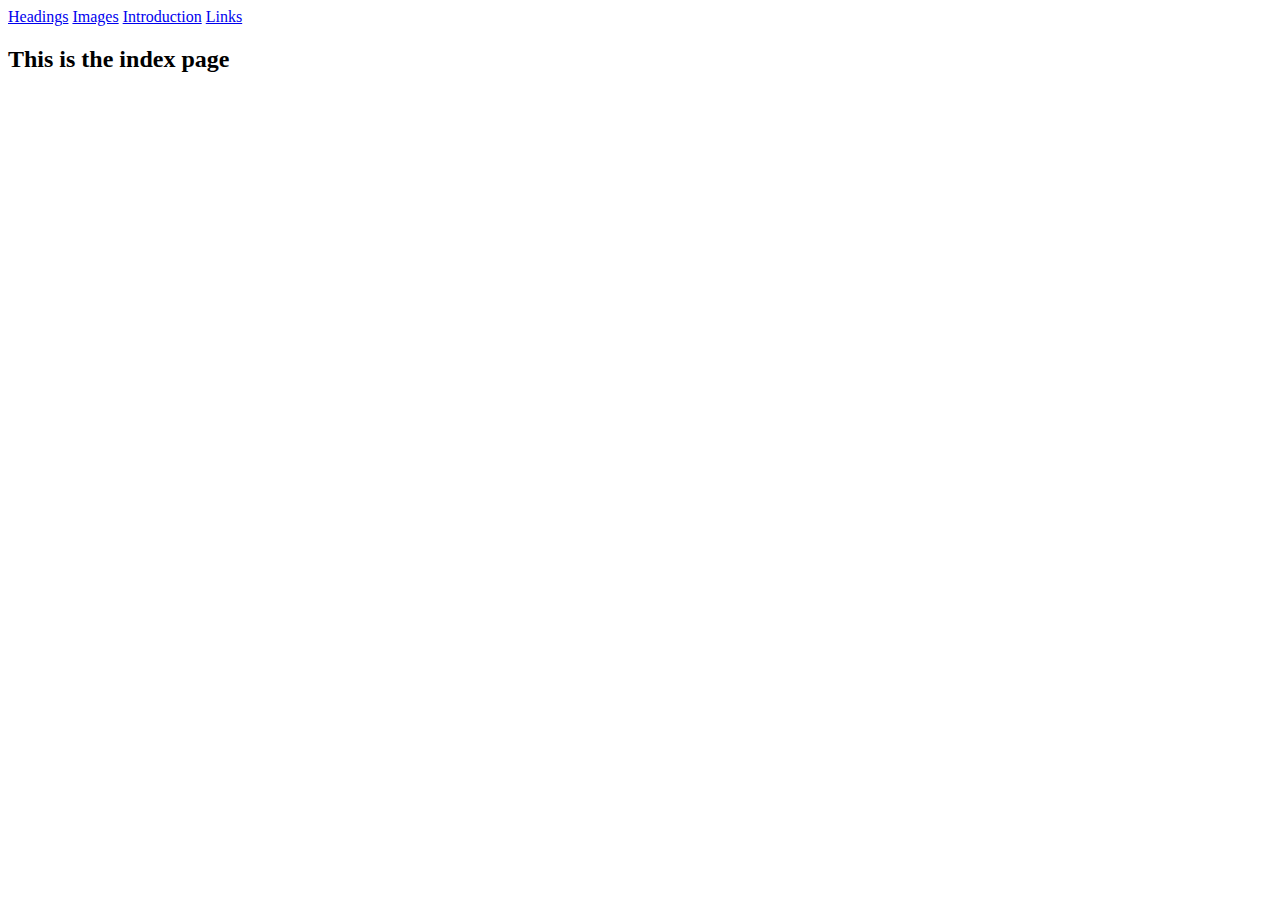
<file: index.html>
<!doctype html>
<html lang="en">
<head>
    <meta charset="UTF-8">
    <meta name="viewport"
          content="width=device-width, user-scalable=no, initial-scale=1.0, maximum-scale=1.0, minimum-scale=1.0">
    <meta http-equiv="X-UA-Compatible" content="ie=edge">
    <title>Home</title>
  <link rel="icon" href="assets/images/image1.jpg">
</head>
<body>
<a href="headings.html">Headings</a>
<a href="images.html">Images</a>
<a href="htmlproject1.html">Introduction</a>
<a href="links.html">Links</a>
<h2>This is the index page</h2>


</body>
</html>
</file>
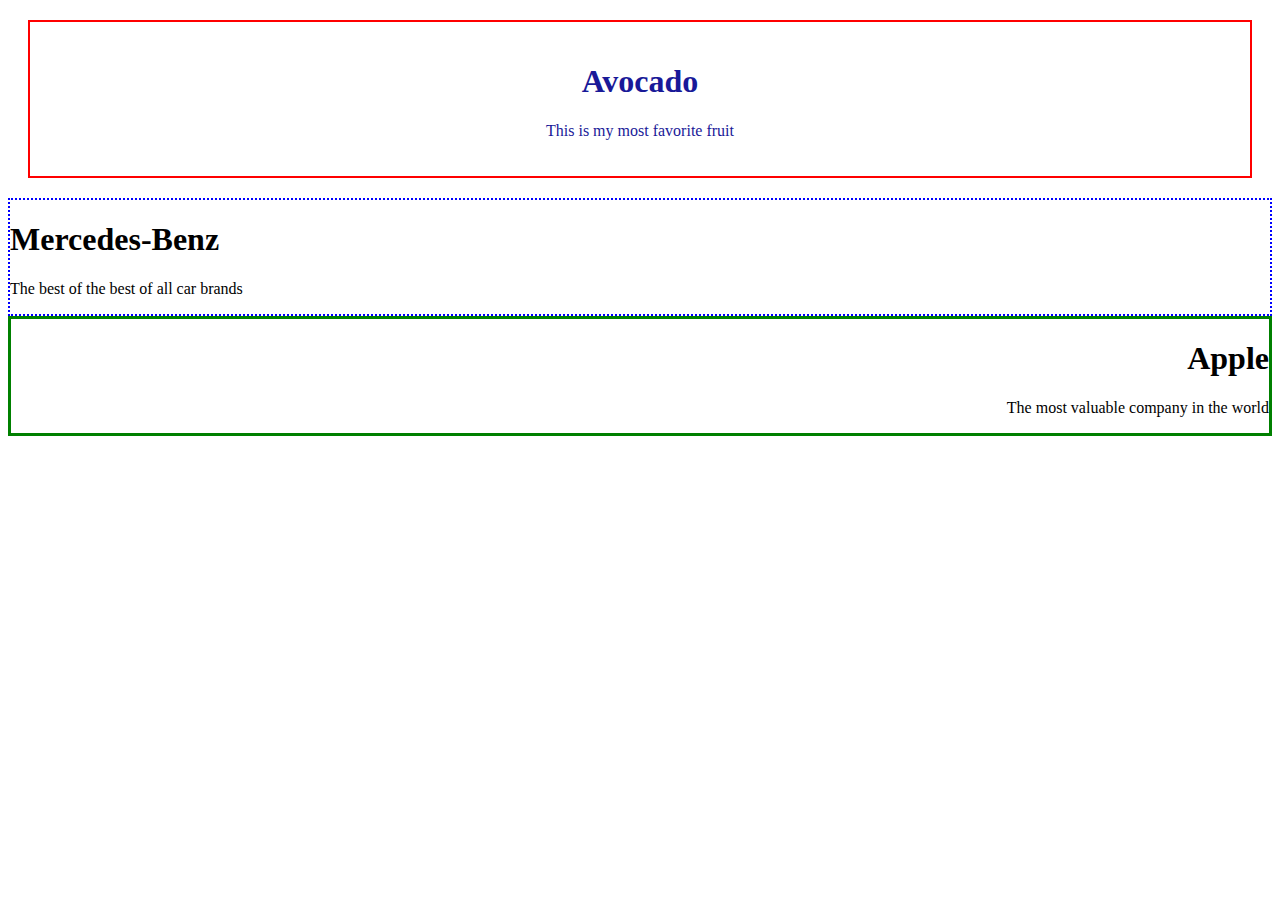
<file: divs.html>
<!doctype html>
<html lang="en">
<head>
    <meta charset="UTF-8">
    <meta name="viewport"
          content="width=device-width, user-scalable=no, initial-scale=1.0, maximum-scale=1.0, minimum-scale=1.0">
    <meta http-equiv="X-UA-Compatible" content="ie=edge">
    <title>Divs</title>
  <link rel="stylesheet" href="assets/css/style.css">
</head>
<body>
<div class="Fruits">
  <h1>Avocado</h1>
  <p>This is my most favorite fruit</p>
</div>
<div class="Cars">
  <h1>Mercedes-Benz</h1>
  <p>The best of the best of all car brands</p>
</div>
<div class="Companies">
  <h1>Apple</h1>
  <p>The most valuable company in the world</p>
</div>

</body>
</html>
</file>
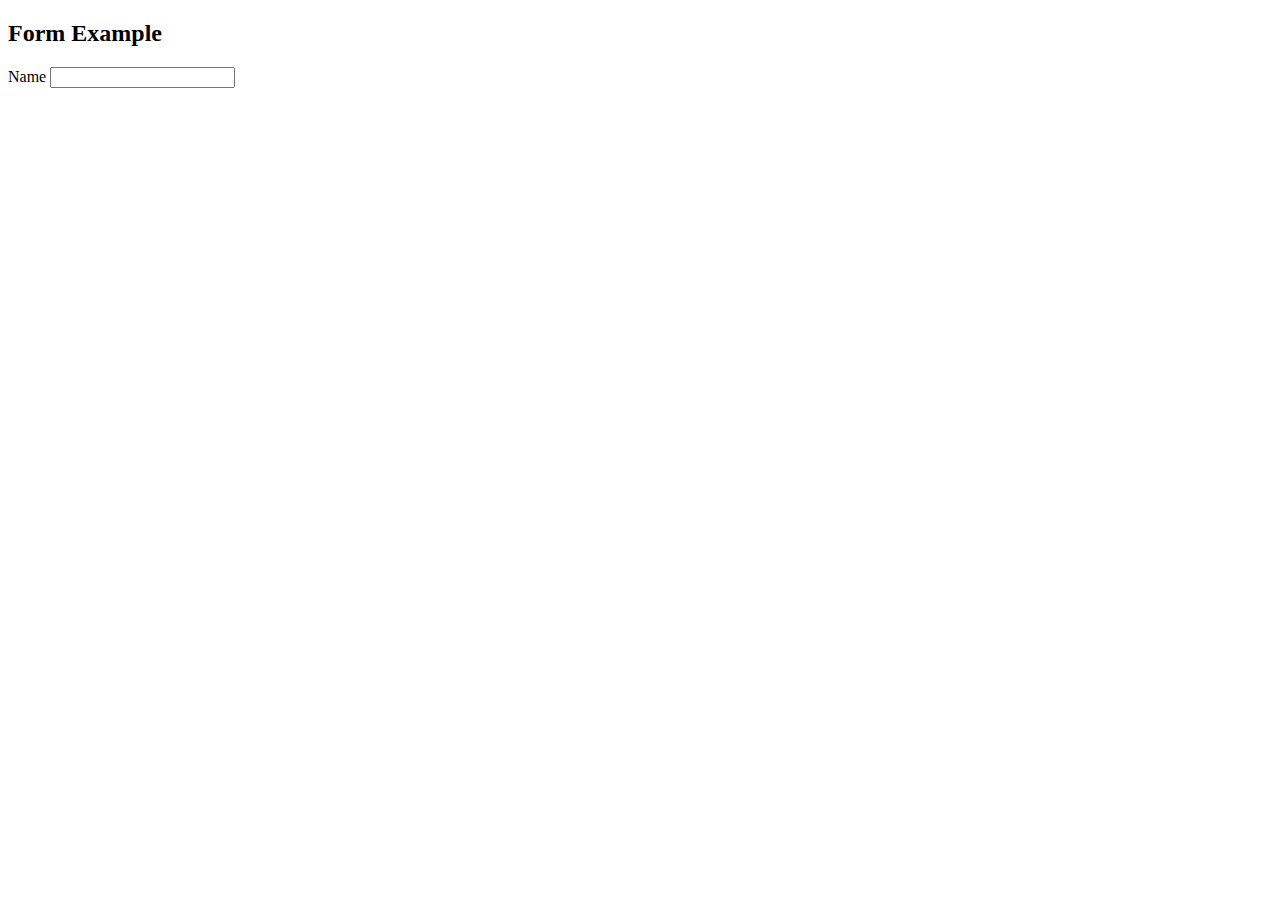
<file: formexample.html>
<!doctype html>
<html lang="en">
<head>
    <meta charset="UTF-8">
    <meta name="viewport"
          content="width=device-width, user-scalable=no, initial-scale=1.0, maximum-scale=1.0, minimum-scale=1.0">
    <meta http-equiv="X-UA-Compatible" content="ie=edge">
    <title>FormExample</title>
</head>
<div class="container">
    <h2>Form Example</h2>
    <form action="">
        <div class="form-group">
            <label for="name">Name</label>
            <input type="text"id="name" name="name"required>
        </div>

    </form>
</div>
<body>

</body>
</html>
</file>
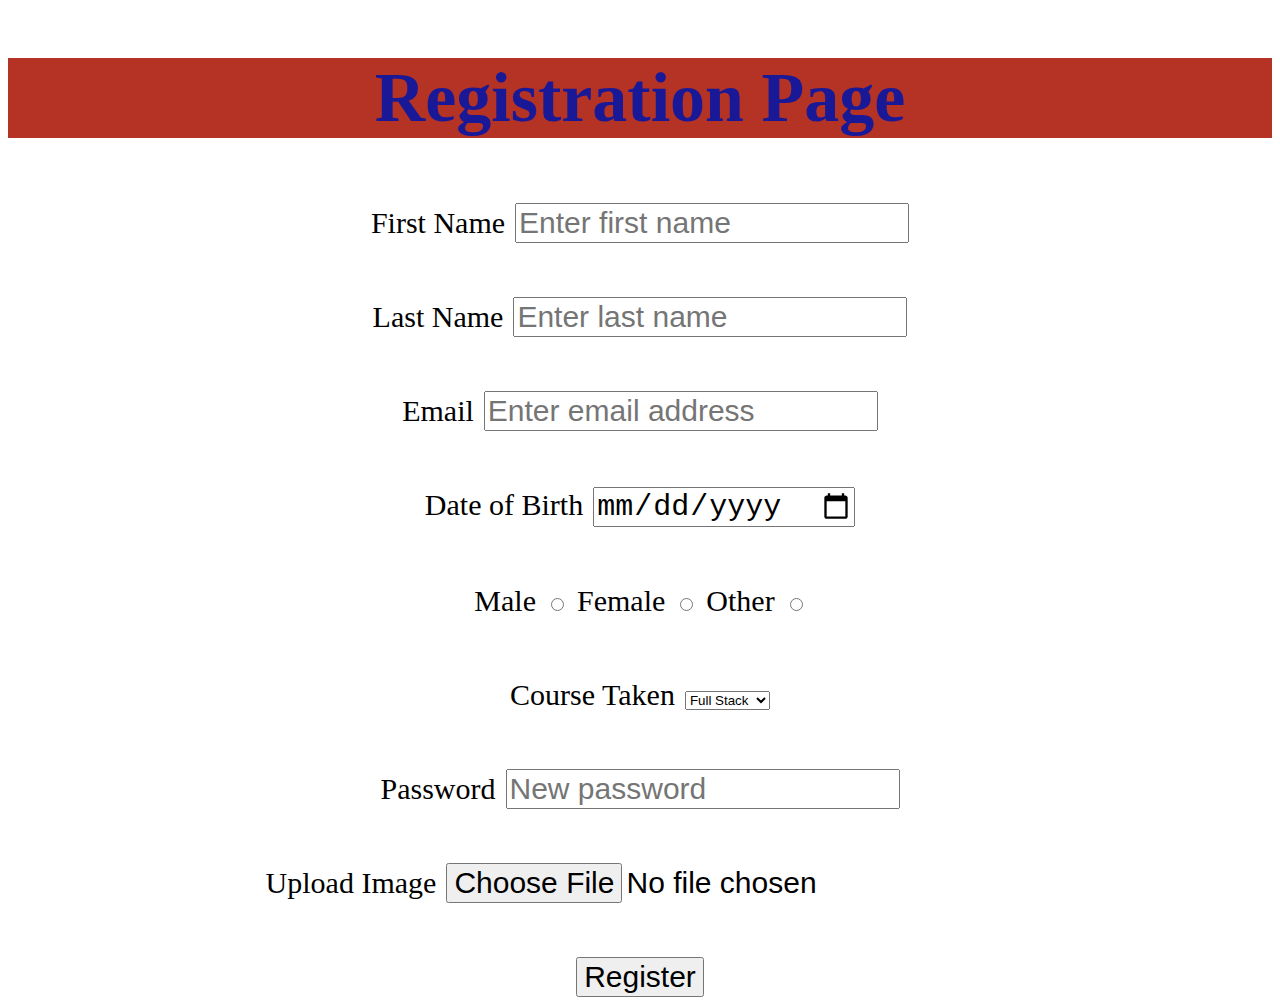
<file: forms.html>
<!doctype html>
<html lang="en">
<head>
    <meta charset="UTF-8">
    <meta name="viewport"
          content="width=device-width, user-scalable=no, initial-scale=1.0, maximum-scale=1.0, minimum-scale=1.0">
    <meta http-equiv="X-UA-Compatible" content="ie=edge">
    <title>Forms</title>
    <style>
        h2{
            background-color: #b43325;
            text-align: center;
            font-family: Gargi;
            font-size: 70px;
            color: #191998;
                    }
        form{
            text-align: center;
            font-family: KacstScreen;
            font-size: 40px;
        }
        label,input{
            font-size: 30px;
        }

    </style>
</head>
<h2>Registration Page</h2>
<form action="">
    <label for="fname">First Name</label>
    <input type="text"id="fname"name="jina"placeholder="Enter first name"><br><br>
    <label for="lname">Last Name</label>
    <input type="text"id="lname"name="jina2"placeholder="Enter last name"><br><br>
    <label for="email">Email</label>
    <input type="email"id="email"name="obuyaopiyo"placeholder="Enter email address"><br><br>
    <label for="Dob">Date of Birth</label>
    <input type="date"id="Dob"name="Tarehe"><br><br>
    <label for="male">Male</label>
    <input type="radio"id="male"name="gender">
    <label for="female">Female</label>
    <input type="radio"id="female"name="gender">
    <label for="other">Other</label>
    <input type="radio"id="other"name="gender"><br><br>
    <label for="course">Course Taken</label>
    <select name="" id="course">
        <option value="Full Stack">Full Stack</option>
        <option value="JavaScript">JavaScript</option>
        <option value="Android">Android</option>
        <option value="Python">Python</option>
        <option value="Java">Java</option>
        <option value="R">R</option>
    </select><br><br>
    <label for="pass">Password</label>
    <input type="password"id="pass"name="nenosiri"placeholder="New password"><br><br>
    <label for="image">Upload Image</label>
    <input type="file"id="image"upload Image><br><br>
    <input type="submit"value="Register"
</form>
<body>

</body>
</html>
</file>
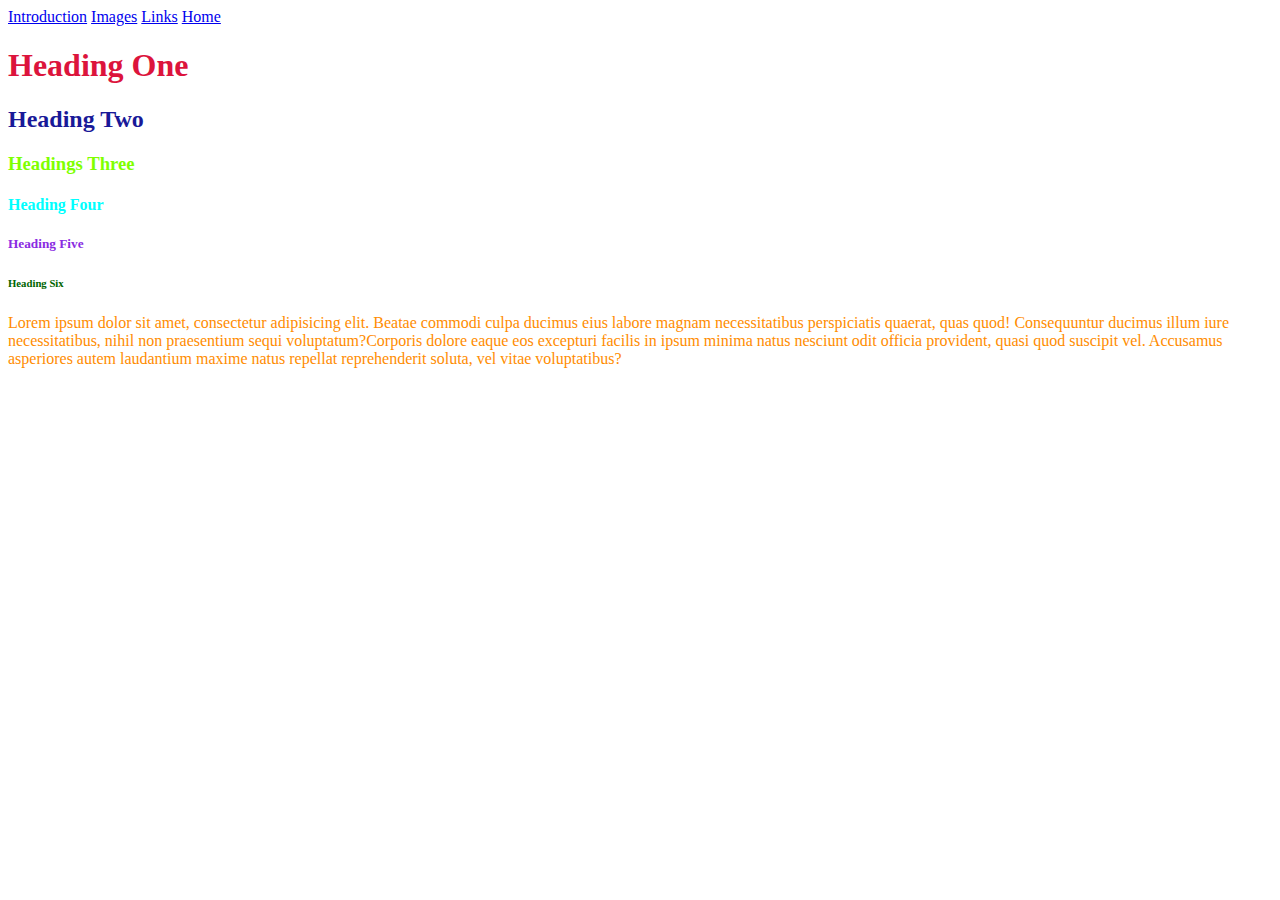
<file: headings.html>
<!doctype html>
<html lang="en">
<head>
    <meta charset="UTF-8">
    <meta name="viewport"
          content="width=device-width, user-scalable=no, initial-scale=1.0, maximum-scale=1.0, minimum-scale=1.0">
    <meta http-equiv="X-UA-Compatible" content="ie=edge">
    <title>Heading</title>
    <link rel="icon" href="assets/images/image3.jpg">
</head>
<body>
<a href="htmlproject1.html">Introduction</a>
<a href="images.html">Images</a>
<a href="links.html">Links</a>
<a href="index.html">Home</a>

<h1 style="color: crimson">Heading One</h1>
<h2 style="color: #191998">Heading Two</h2>
<h3 style="color: chartreuse">Headings Three</h3>
<h4 style="color: aqua">Heading Four</h4>
<h5 style="color: blueviolet">Heading Five</h5>
<h6 style="color: darkgreen">Heading Six</h6>
<p style="color: darkorange"><span>Lorem ipsum dolor sit amet, consectetur adipisicing elit. Beatae commodi culpa ducimus eius labore magnam necessitatibus perspiciatis quaerat, quas quod! Consequuntur ducimus illum iure necessitatibus, nihil non praesentium sequi voluptatum?</span><span>Corporis dolore eaque eos excepturi facilis in ipsum minima natus nesciunt odit officia provident, quasi quod suscipit vel.
  Accusamus asperiores autem laudantium maxime natus repellat reprehenderit soluta, vel vitae voluptatibus?</span></p>

</body>
</html>
</file>
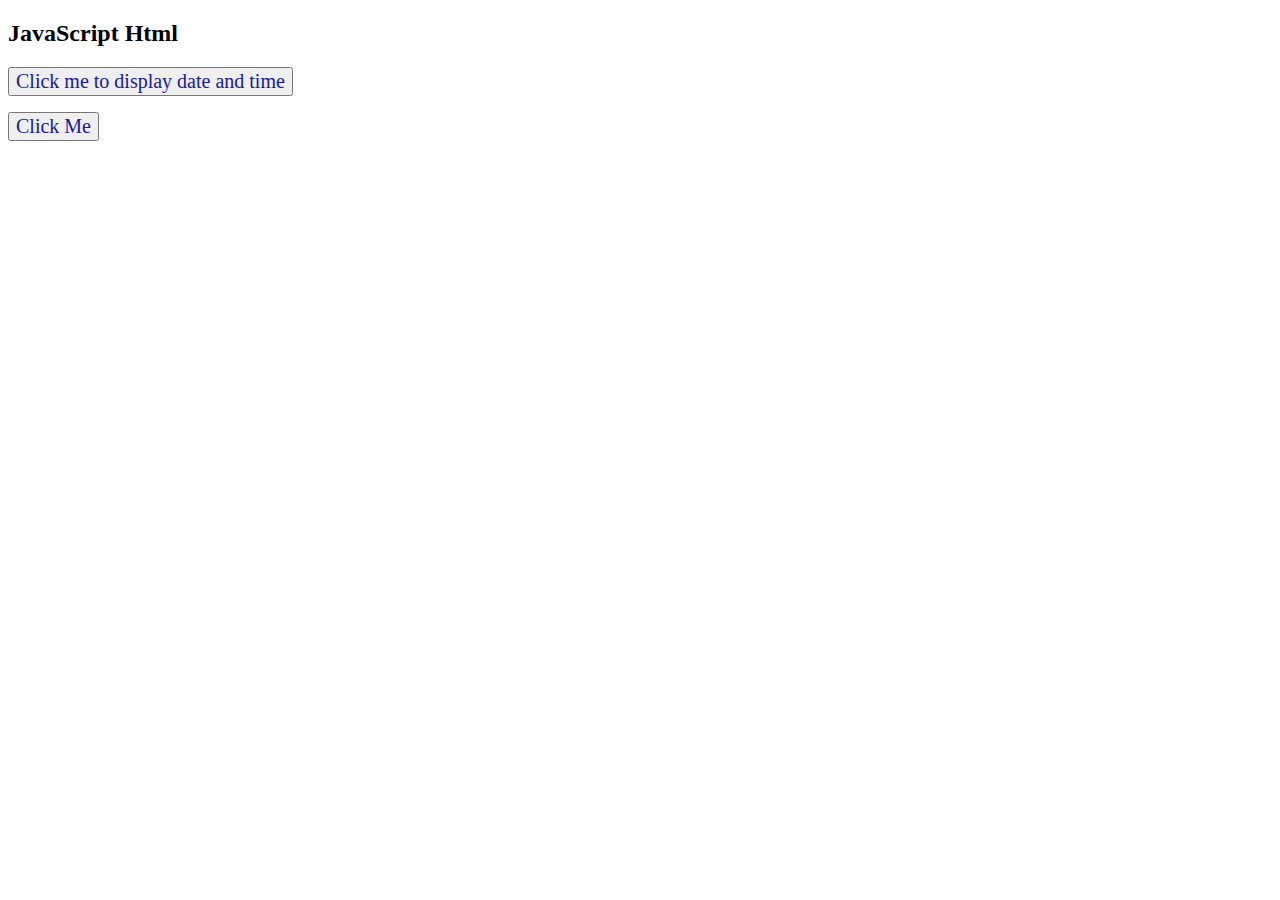
<file: htmljs.html>
<!doctype html>
<html lang="en">
<head>
    <meta charset="UTF-8">
    <meta name="viewport"
          content="width=device-width, user-scalable=no, initial-scale=1.0, maximum-scale=1.0, minimum-scale=1.0">
    <meta http-equiv="X-UA-Compatible" content="ie=edge">
    <title>js</title>
    <style>
        button{
            color: #191998;
            font-size: 20px;
            font-family: KacstOne;
        }
    </style>
    <script>
        function Showalert(){
            alert('Hello world!')
        }
    </script>
</head>
<body>
<h2>JavaScript Html</h2>
<button type="button" onclick="document.getElementById('emob').innerHTML=Date()">Click me to display date and time</button>

<p id="emob"> </p>
<button type="button" onclick="Showalert()">Click Me</button>
</body>
</html>
</file>
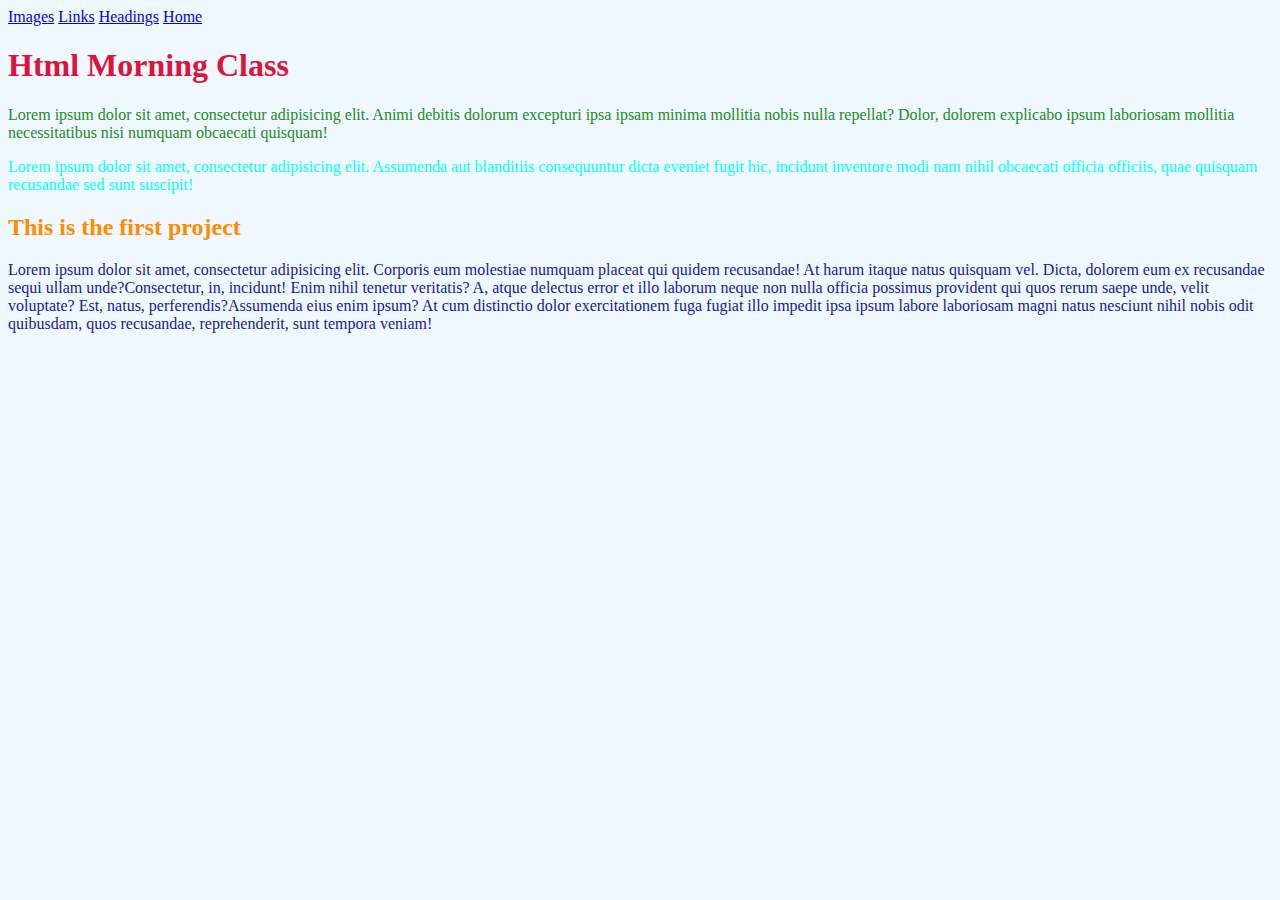
<file: htmlproject1.html>
<!doctype html>
<html lang="en">
<head>
    <meta charset="UTF-8">
    <meta name="viewport"
          content="width=device-width, user-scalable=no, initial-scale=1.0, maximum-scale=1.0, minimum-scale=1.0">
    <meta http-equiv="X-UA-Compatible" content="ie=edge">
    <title>Introduction</title>
    <link rel="icon" href="assets/images/image2.jpg">
</head>
<a href="images.html">Images</a>
<a href="links.html">Links</a>
<a href="headings.html">Headings</a>
<a href="index.html">Home</a>

<body style="background-color: aliceblue">
<h1 style="color: crimson">Html Morning Class</h1>
<p style="color: forestgreen">Lorem ipsum dolor sit amet, consectetur adipisicing elit. Animi debitis dolorum excepturi ipsa ipsam minima mollitia nobis nulla repellat? Dolor,
    dolorem explicabo ipsum laboriosam mollitia necessitatibus nisi numquam obcaecati quisquam!</p>
<p style="color: aqua">Lorem ipsum dolor sit amet, consectetur adipisicing elit. Assumenda aut blanditiis consequuntur dicta eveniet fugit hic,
    incidunt inventore modi nam nihil obcaecati officia officiis, quae quisquam recusandae sed sunt suscipit!</p>
<h2 style="color: darkorange">This is the first project</h2>
<p style="color: #191998"><span>Lorem ipsum dolor sit amet, consectetur adipisicing elit. Corporis eum molestiae numquam placeat qui quidem recusandae! At harum itaque natus quisquam vel. Dicta, dolorem eum ex recusandae sequi ullam unde?</span><span>Consectetur, in, incidunt! Enim nihil tenetur veritatis? A, atque delectus error et illo laborum neque non nulla officia possimus provident qui quos rerum saepe unde, velit voluptate? Est, natus, perferendis?</span><span>Assumenda eius enim ipsum? At cum distinctio dolor exercitationem fuga fugiat illo impedit ipsa ipsum labore laboriosam magni natus
    nesciunt nihil nobis odit quibusdam, quos recusandae, reprehenderit, sunt tempora veniam!</span></p>

</body>
</html>
</file>
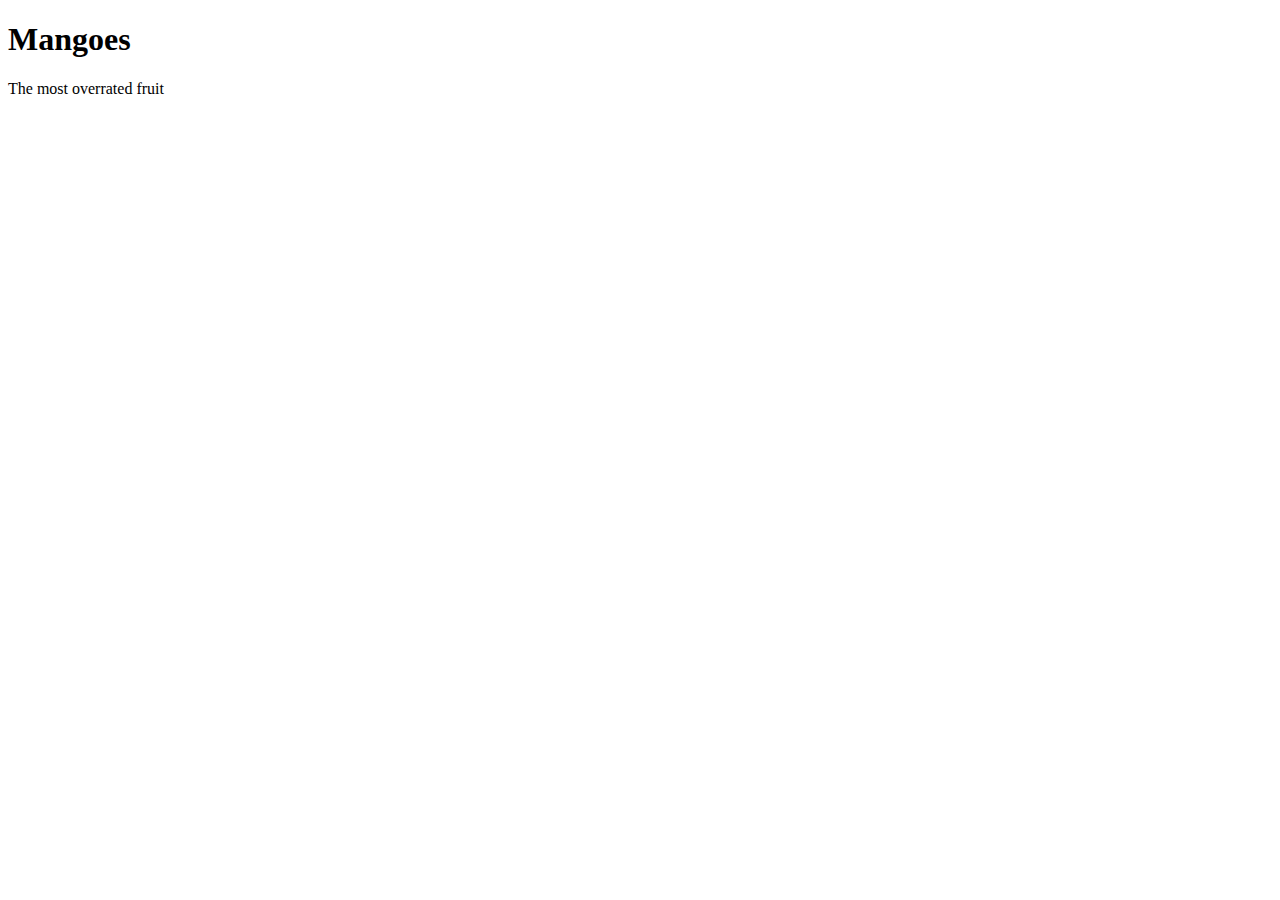
<file: IDs.html>
<!doctype html>
<html lang="en">
<head>
    <meta charset="UTF-8">
    <meta name="viewport"
          content="width=device-width, user-scalable=no, initial-scale=1.0, maximum-scale=1.0, minimum-scale=1.0">
    <meta http-equiv="X-UA-Compatible" content="ie=edge">
    <title>ID</title>
  <link rel="stylesheet" href="assets/css/style.css">
</head>
<body>
<div id="Fruits">
    <h1>Mangoes</h1>
    <p>The most overrated fruit</p>
</div>

</body>
</html>
</file>
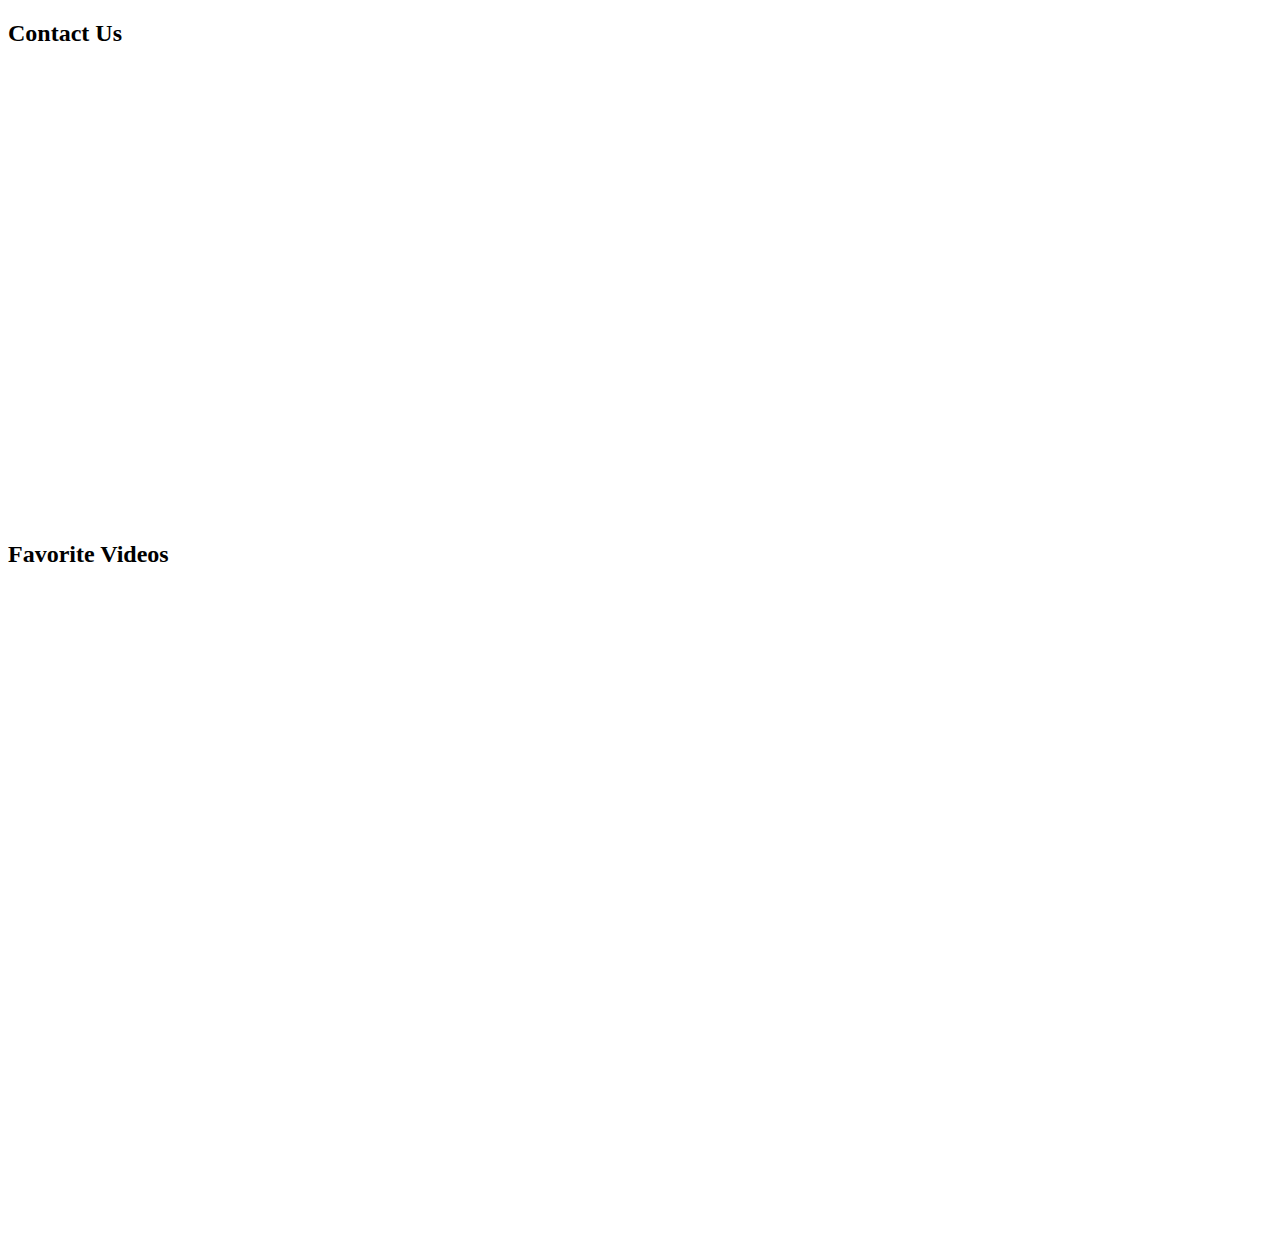
<file: iframes.html>
<!doctype html>
<html lang="en">
<head>
    <meta charset="UTF-8">
    <meta name="viewport"
          content="width=device-width, user-scalable=no, initial-scale=1.0, maximum-scale=1.0, minimum-scale=1.0">
    <meta http-equiv="X-UA-Compatible" content="ie=edge">
    <title>iframes</title>
    <link rel="icon" href="assets/images/gregoryisaacs.jpeg">
</head>
<body>
<h2>Contact Us</h2>
<iframe src="https://www.google.com/maps/embed?pb=!1m18!1m12!1m3!1d3988.9229265435956!2d36.90436327575579!3d-1.213881335552899!2m3!1f0!2f0!3f0!3m2!1i1024!2i768!4f13.1!3m3!1m2!1s0x182f3fc2d77dc693%3A0xc56f5d86f38ad67c!2sVikam%20B%20Center!5e0!3m2!1sen!2ske!4v1690523157759!5m2!1sen!2ske" width="50%%" height="450" style="border:0;" allowfullscreen="" loading="lazy" referrerpolicy="no-referrer-when-downgrade"></iframe>

<h2>Favorite Videos</h2>
<iframe width="560" height="315" src="https://www.youtube.com/embed/yvgx4eXh-Rg" title="YouTube video player" frameborder="0" allow="accelerometer; autoplay; clipboard-write; encrypted-media; gyroscope; picture-in-picture; web-share" allowfullscreen></iframe>
<iframe width="560" height="315" src="https://www.youtube.com/embed/tw5lIdSYFDM" title="YouTube video player" frameborder="0" allow="accelerometer; autoplay; clipboard-write; encrypted-media; gyroscope; picture-in-picture; web-share" allowfullscreen></iframe>
<iframe width="560" height="315" src="https://www.youtube.com/embed/oVipkLVhmt8" title="YouTube video player" frameborder="0" allow="accelerometer; autoplay; clipboard-write; encrypted-media; gyroscope; picture-in-picture; web-share" allowfullscreen></iframe>
<iframe width="560" height="315" src="https://www.youtube.com/embed/uh-yBVE-vL0" title="YouTube video player" frameborder="0" allow="accelerometer; autoplay; clipboard-write; encrypted-media; gyroscope; picture-in-picture; web-share" allowfullscreen></iframe>


</body>
</html>
</file>
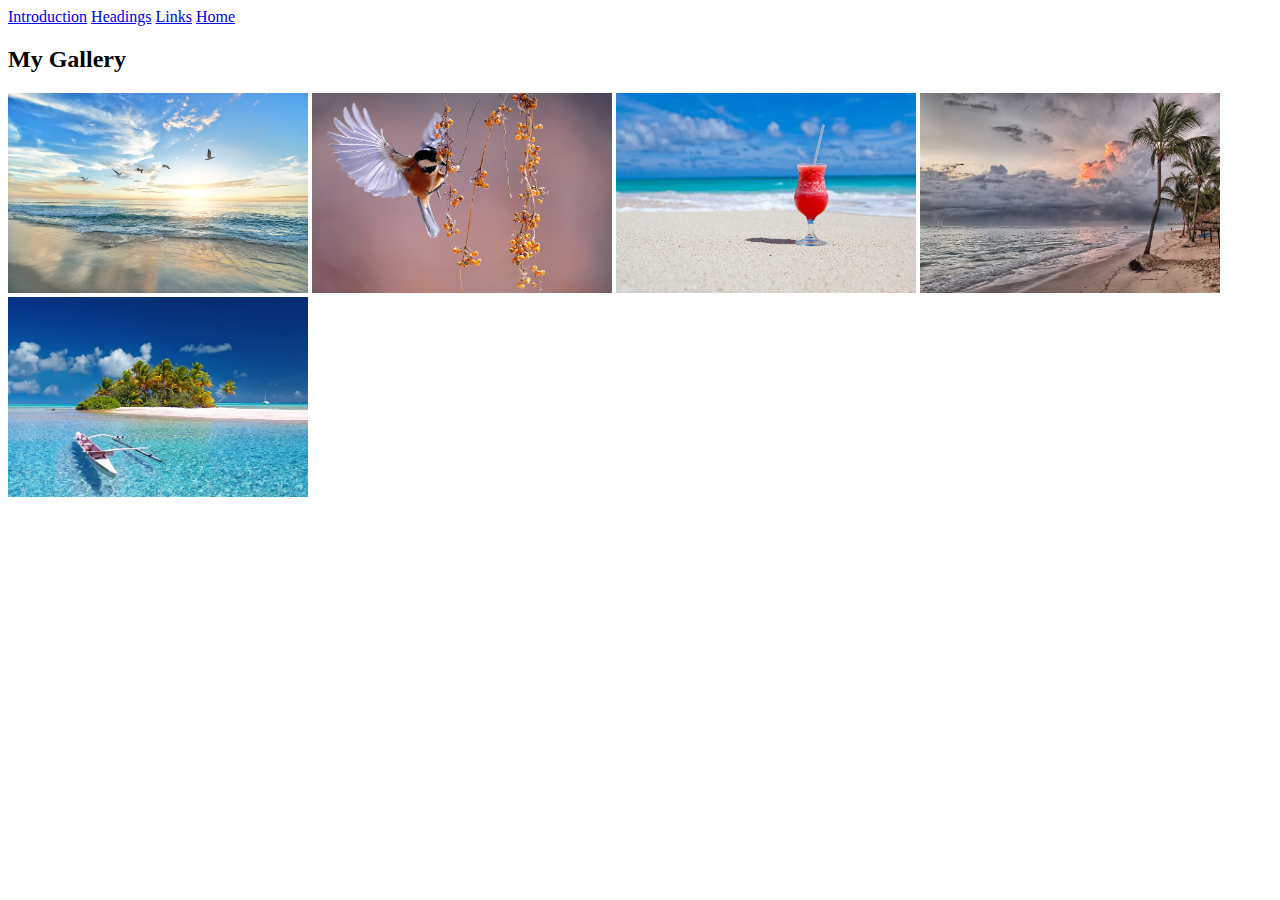
<file: images.html>
<!doctype html>
<html lang="en">
<head>
    <meta charset="UTF-8">
    <meta name="viewport"
          content="width=device-width, user-scalable=no, initial-scale=1.0, maximum-scale=1.0, minimum-scale=1.0">
    <meta http-equiv="X-UA-Compatible" content="ie=edge">
    <title>Images</title>
    <link rel="icon" href="assets/images/image4.jpg">
</head>
<body>
<a href="htmlproject1.html">Introduction</a>
<a href="headings.html">Headings</a>
<a href="links.html">Links</a>
<a href="index.html">Home</a>

<h2>My Gallery</h2>
<img src="assets/images/image1.jpg" alt="" height="200" width="300">
<img src="assets/images/image2.jpg" alt="" height="200" width="300">
<img src="assets/images/image3.jpg" alt=""height="200" width="300">
<img src="assets/images/image4.jpg" alt="" height="200" width="300">
<img src="assets/images/image5.jpg" alt="" height="200" width="300">

</body>
</html>
</file>
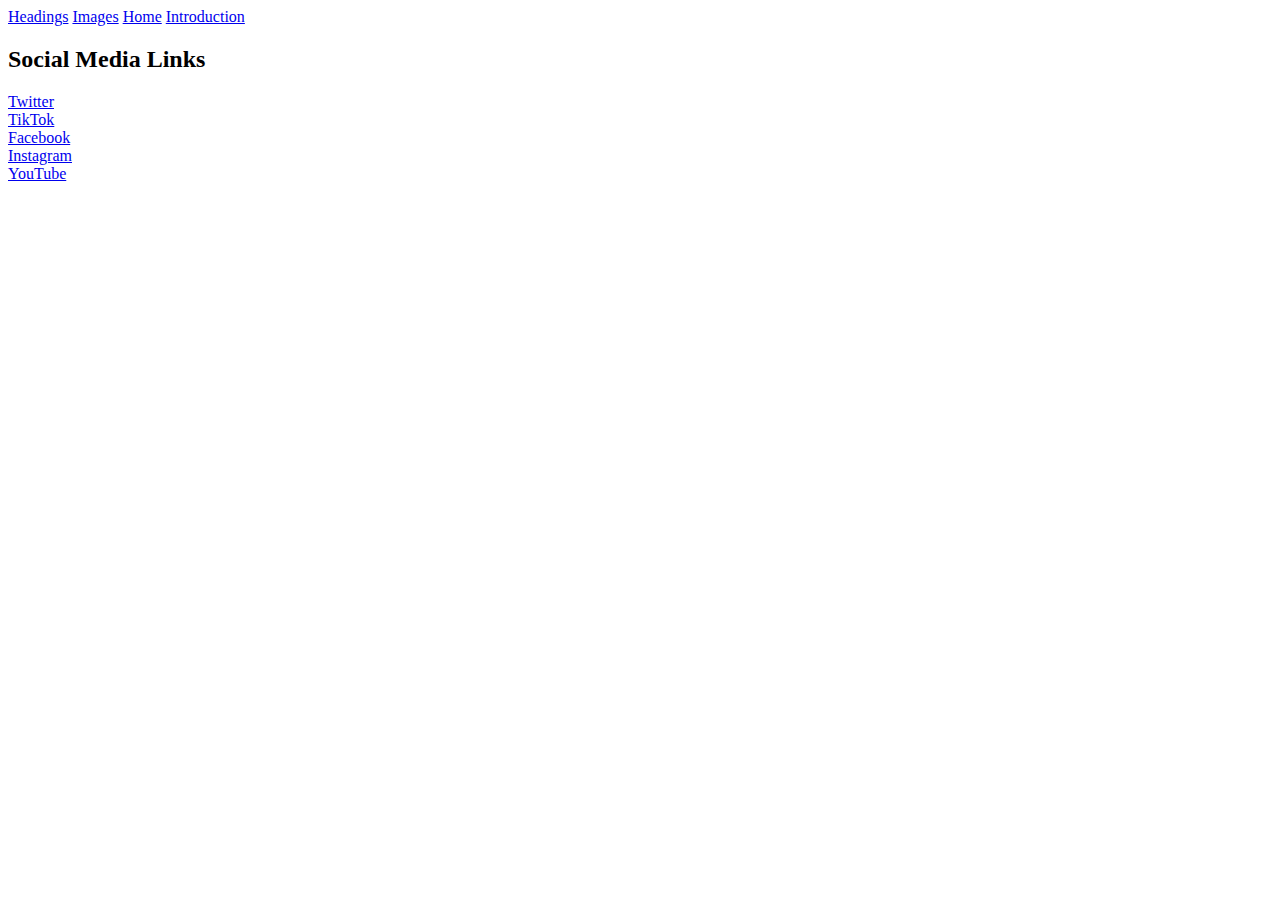
<file: links.html>
<!doctype html>
<html lang="en">
<head>
    <meta charset="UTF-8">
    <meta name="viewport"
          content="width=device-width, user-scalable=no, initial-scale=1.0, maximum-scale=1.0, minimum-scale=1.0">
    <meta http-equiv="X-UA-Compatible" content="ie=edge">
    <title>Links</title>
  <link rel="icon" href="assets/images/image5.jpg">
</head>
<a href="headings.html">Headings</a>
<a href="images.html">Images</a>
<a href="index.html">Home</a>
<a href="htmlproject1.html">Introduction</a>

<body>
<h2>Social Media Links</h2>
<a href="https://twitter.com/" target="_blank">Twitter</a><br>
<a href="https://www.tiktok.com/" target="_parent">TikTok</a><br>
<a href="https://www.facebook.com/"target="_self">Facebook</a><br>
<a href="https://www.instagram.com/"target="_top">Instagram</a><br>
<a href="https://www.youtube.com/"target="_blank">YouTube</a><br>


</body>
</html>
</file>
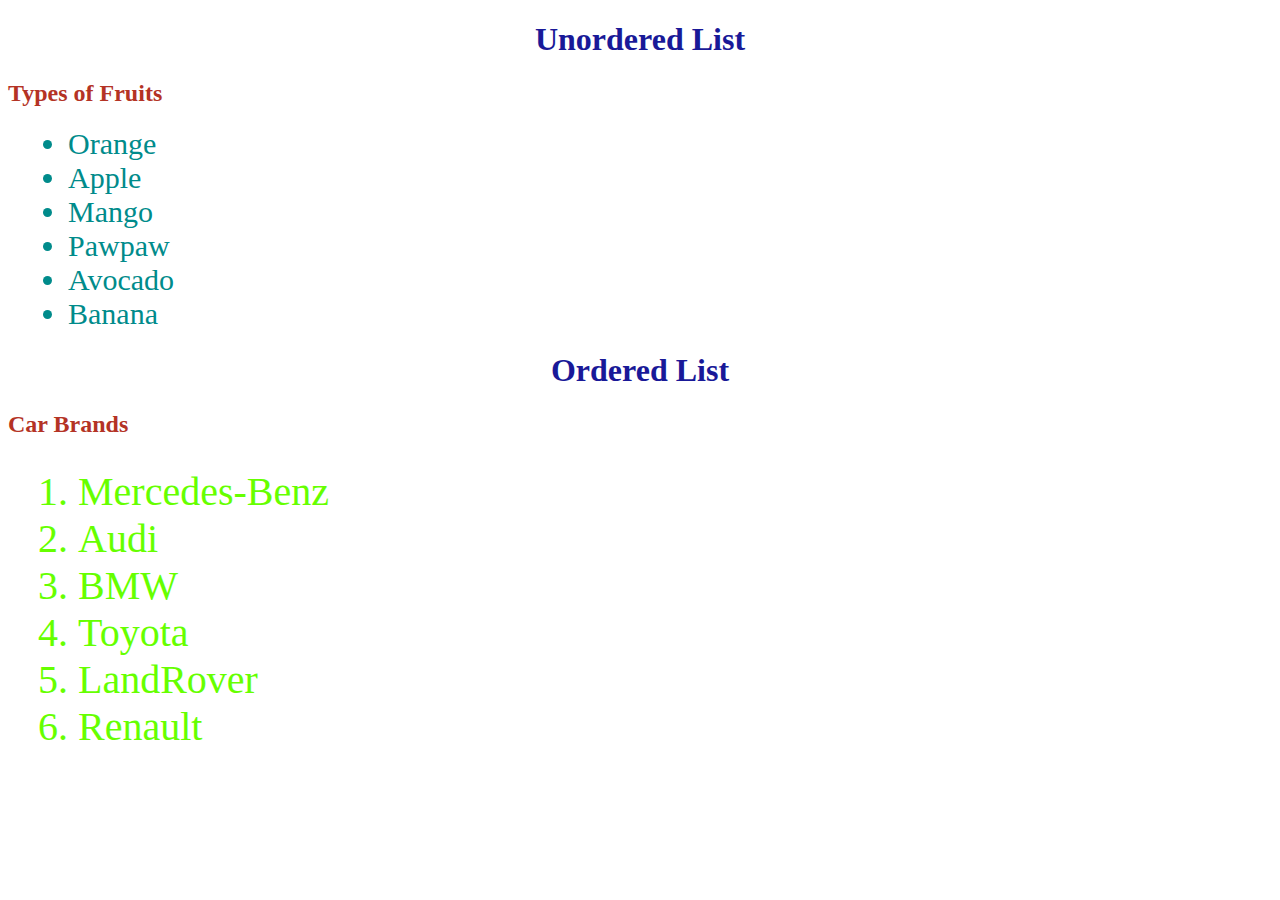
<file: lists.html>
<!doctype html>
<html lang="en">
<head>
  <link rel="stylesheet" href="assets/css/urembo.css">
    <meta charset="UTF-8">
    <meta name="viewport"
          content="width=device-width, user-scalable=no, initial-scale=1.0, maximum-scale=1.0, minimum-scale=1.0">
    <meta http-equiv="X-UA-Compatible" content="ie=edge">
    <title>List</title>
  <link rel="icon" href="assets/images/mediacrestlogo.png">
</head>
<body>
<h1>Unordered List</h1>
<h2>Types of Fruits</h2>
<ul>
  <li>Orange</li>
  <li>Apple</li>
  <li>Mango</li>
  <li>Pawpaw</li>
  <li>Avocado</li>
  <li>Banana</li>
</ul>
<h1>Ordered List</h1>
<h2>Car Brands</h2>
<ol>
  <li>Mercedes-Benz</li>
  <li>Audi</li>
  <li>BMW</li>
  <li>Toyota</li>
  <li>LandRover</li>
  <li>Renault</li>
</ol>

</body>
</html>
</file>
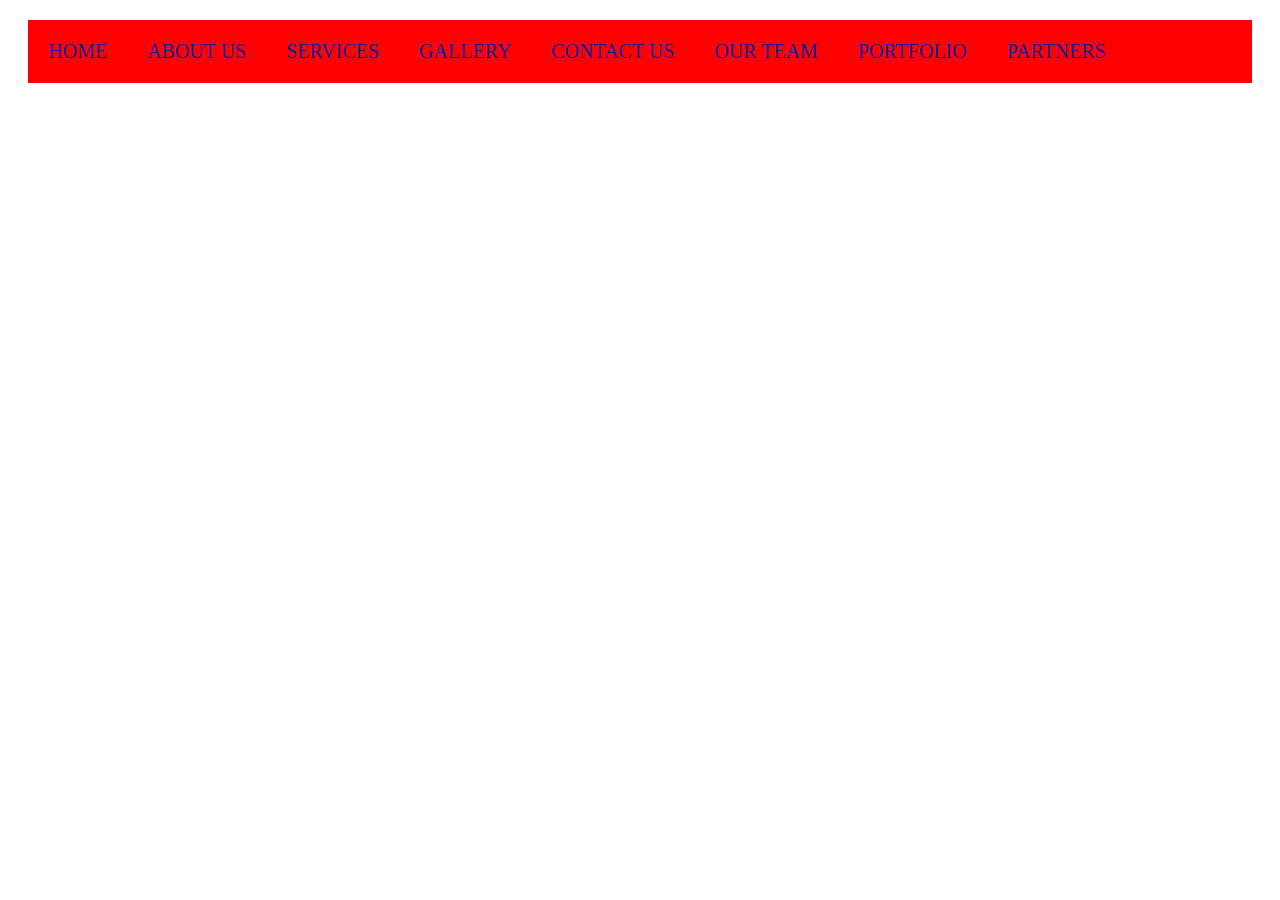
<file: navbar.html>
<!doctype html>
<html lang="en">
<head>
  <link rel="stylesheet" href="assets/css/style.css">
    <meta charset="UTF-8">
    <meta name="viewport"
          content="width=device-width, user-scalable=no, initial-scale=1.0, maximum-scale=1.0, minimum-scale=1.0">
    <meta http-equiv="X-UA-Compatible" content="ie=edge">
    <title>Navbar</title>
</head>
<body>
<ul>
  <li><a href="#">HOME</a></li>
  <li><a href="#">ABOUT US</a></li>
  <li><a href="#">SERVICES</a></li>
  <li><a href="#">GALLERY</a></li>
  <li><a href="#">CONTACT US</a></li>
  <li><a href="#">OUR TEAM</a></li>
  <li><a href="#">PORTFOLIO</a></li>
  <li><a href="#">PARTNERS</a></li>
  
</ul>



</body>
</html>
</file>
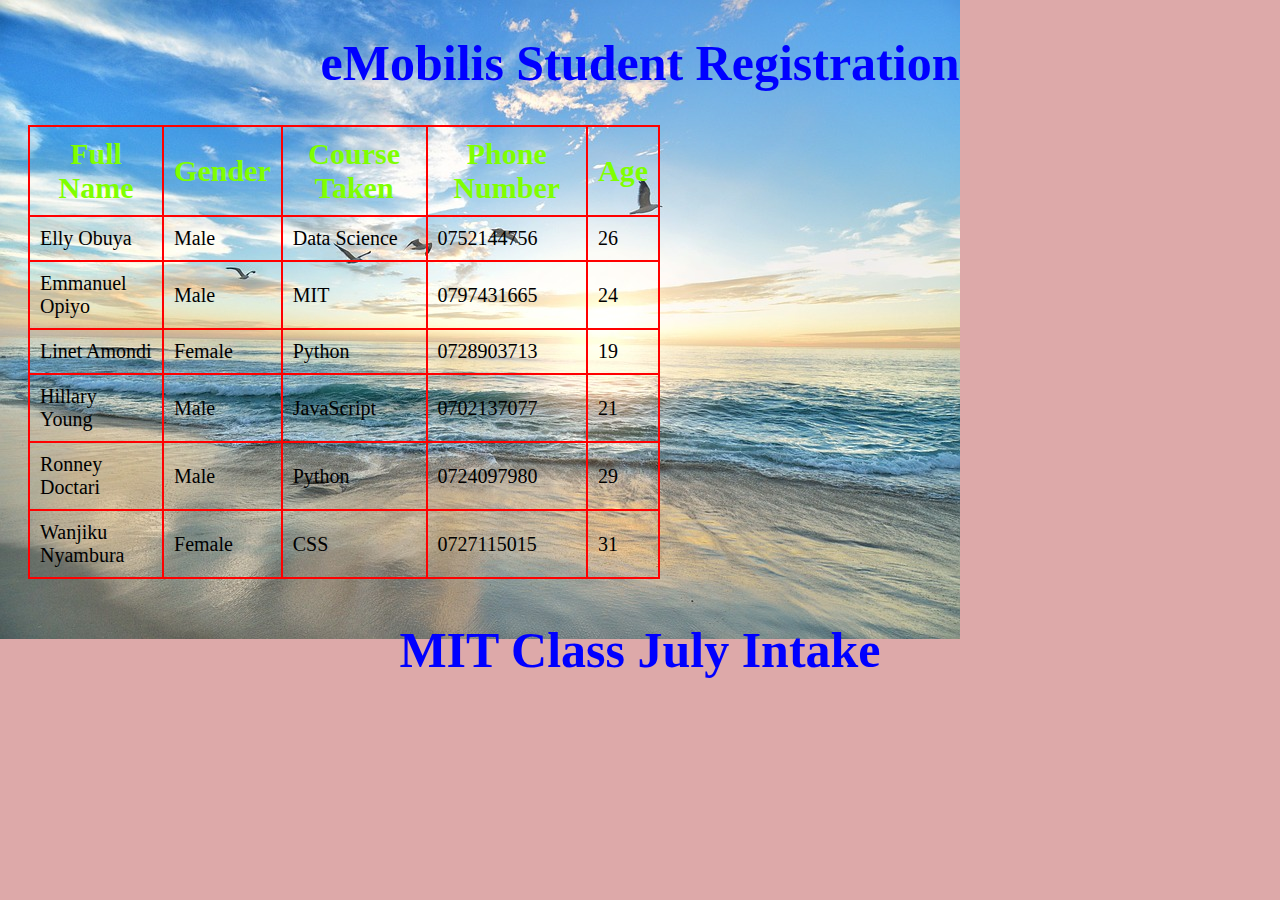
<file: tables.html>
<!doctype html>
<html lang="en">
<head>
  <style>
    body{
      background-color: rgba(173, 45, 45, 0.41);
      background-image: url("assets/images/image1.jpg");
      background-repeat: no-repeat;
      );
    }
    h1,h2{
      color: blue;
      text-align: center;
      font-size: 50px;
      font-family: Chilanka;
    }
    table{
      width: 50%;
      border-collapse: collapse;
      font-family: AnjaliOldLipi;
      font-size: 20px;
      margin: 20px;
    }
    td, th{
      border: 2px solid red;
      padding: 10px;

    }
    th{color: chartreuse;
      font-size: 30px;
    }
  </style>
    <meta charset="UTF-8">
    <meta name="viewport"
          content="width=device-width, user-scalable=no, initial-scale=1.0, maximum-scale=1.0, minimum-scale=1.0">
    <meta http-equiv="X-UA-Compatible" content="ie=edge">
    <title>Tables</title>
  <link rel="icon" href="assets/images/image5.jpg">

</head>
<body>
<h1>eMobilis Student Registration</h1>
<table>
  <tr>
    <th>Full Name</th>
    <th>Gender</th>
    <th>Course Taken</th>
    <th>Phone Number</th>
    <th>Age</th>
  </tr>
  <tr>
    <td>Elly Obuya</td>
    <td>Male</td>
    <td>Data Science</td>
    <td>0752144756</td>
    <td>26</td>
  </tr>
  <tr>
    <td>Emmanuel Opiyo</td>
    <td>Male</td>
    <td>MIT</td>
    <td>0797431665</td>
    <td>24</td>
  </tr>
  <tr>
<td>Linet Amondi</td>
    <td>Female</td>
    <td>Python</td>
    <td>0728903713</td>
    <td>19</td>
  </tr>
  <tr>
    <td>Hillary Young</td>
    <td>Male</td>
    <td>JavaScript</td>
    <td>0702137077</td>
    <td>21</td>
  </tr>
  <tr>
    <td>Ronney Doctari</td>
    <td>Male</td>
    <td>Python</td>
    <td>0724097980</td>
    <td>29</td>
  </tr>
  <tr>
    <td>Wanjiku Nyambura</td>
    <td>Female</td>
    <td>CSS</td>
    <td>0727115015</td>
    <td>31</td>
  </tr>
</table>
<h2>MIT Class July Intake</h2>

</body>
</html>
</file>
<file: assets/css/style.css>
ul{
    margin: 0;
    padding: 0;
    list-style: none;
    overflow: hidden;
    background-color: red;
    margin: 20px;
}
li{
    float: left;
}
li a{
    padding: 20px;
    color: #191998;
    font-family: "Century Schoolbook L";
    text-decoration: none;
    font-size: 20px;
    display: block;
}
li a:hover{
    background-color: yellow;
}
.Fruits{
    border: 2px solid red;
    text-align: center;
    color: #191998;
    padding: 20px;
    margin: 20px;
}
.Cars{
    border: 2px dotted blue;
    text-align: left;
}
.Companies{
    border: solid green;
    text-align: right;
}
</file>
<file: assets/css/urembo.css>
h1{
    color: #191998;
    text-align: center;
}
h2{
    color: #b43325;
    }
ul{
    color: darkcyan;
    font-family: "Courier 10 Pitch";
    font-size: 30px;
    margin: 20px;
    }
ol{
    color: #66ff00;
    font-family: "Bitstream Charter";
    font-size: 40px;
    margin: 30px;
}
</file>
